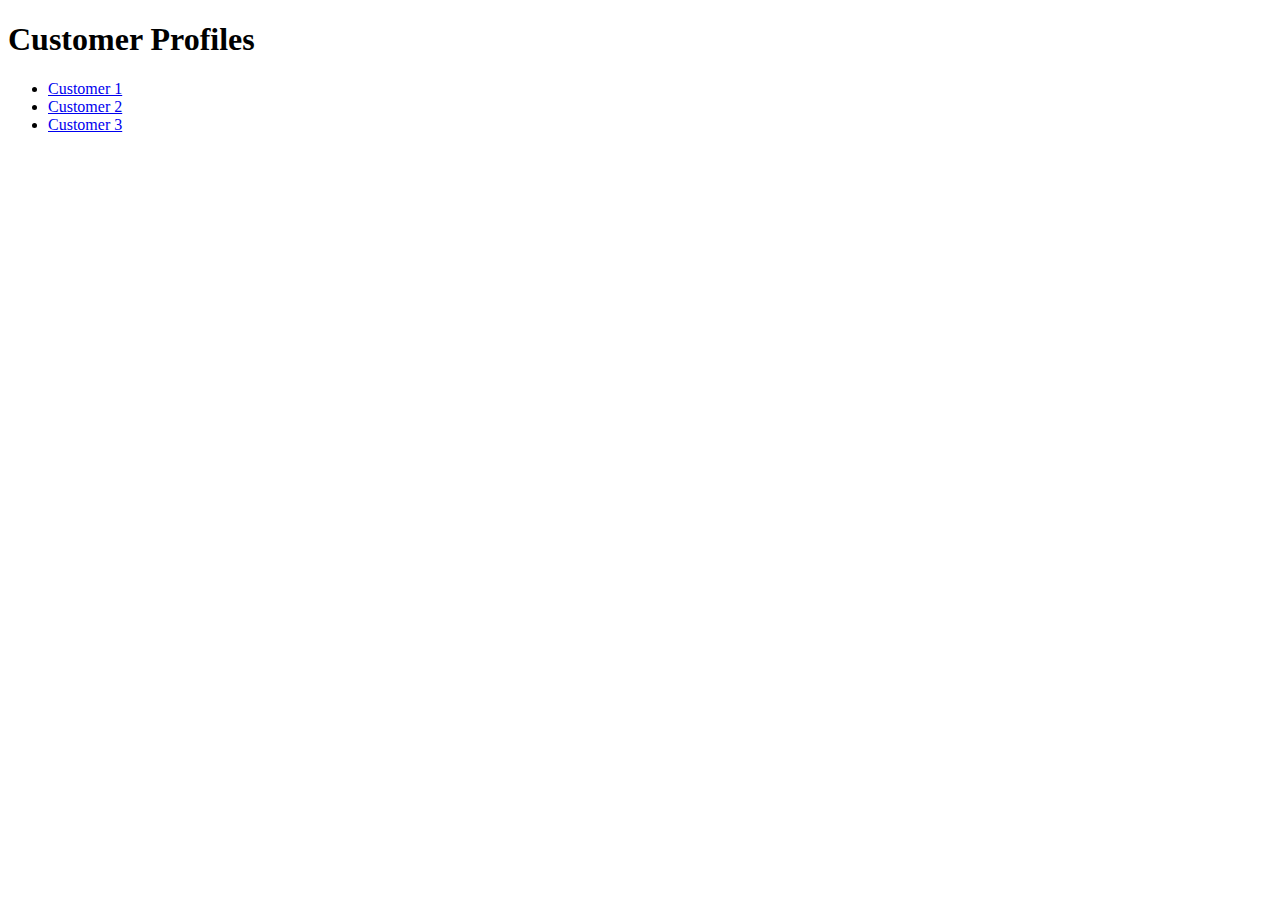
<file: Web01/index.html>
<!DOCTYPE html>
<html>
<head>
    <title>Caesar Shop</title>
</head>
<body>
    <h1>Customer Profiles</h1>
    <ul>
        <li><a href="profile.php?name=Customer1">Customer 1</a></li>
        <li><a href="profile.php?name=Customer2">Customer 2</a></li>
        <li><a href="profile.php?name=Customer3">Customer 3</a></li>
    </ul>
</body>
</html>
</file>
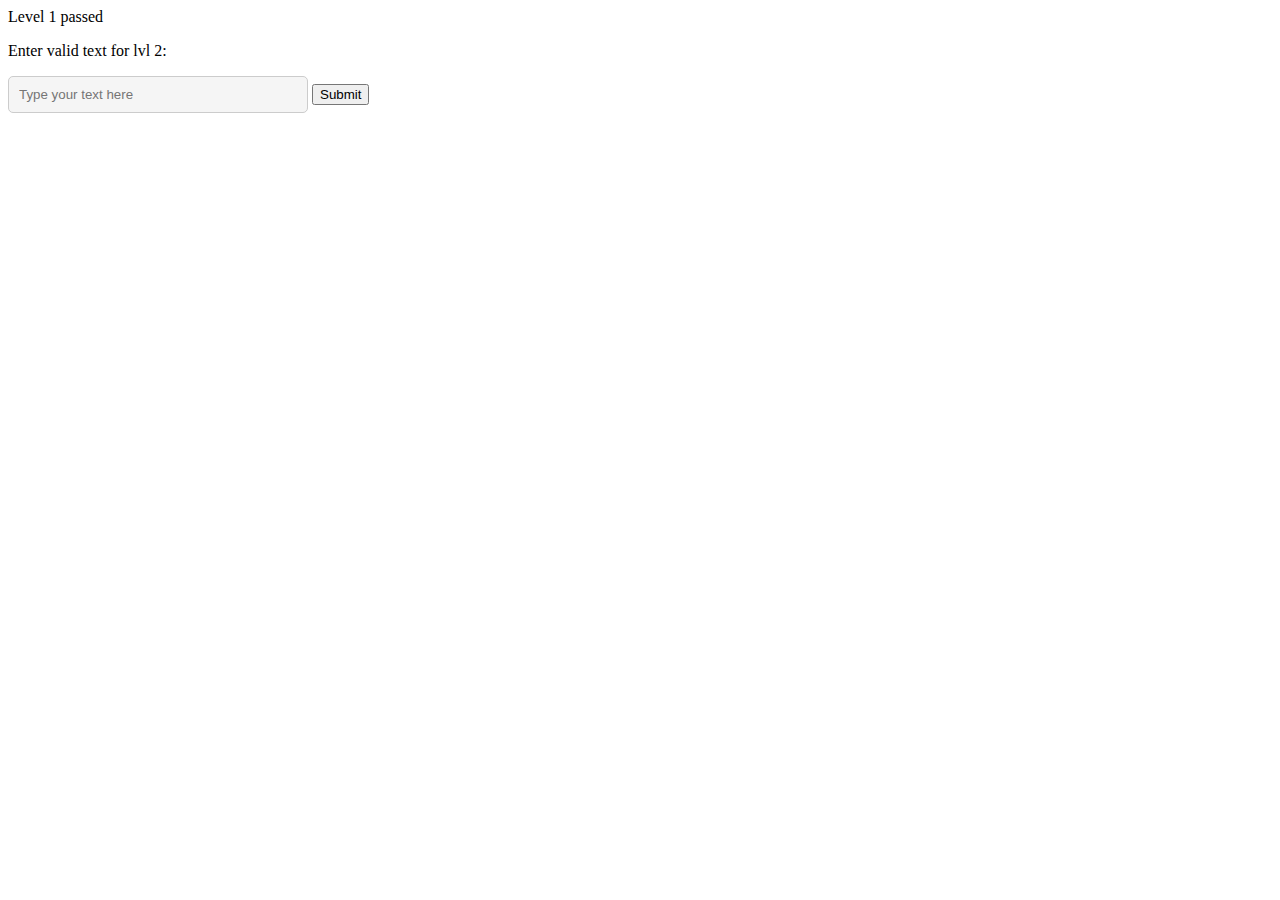
<file: Web02/verify.html>
<head>
     <link rel="stylesheet" type="text/css" href="style.css">
    <title></title>
</head>
<body>
   <p>Level 1 passed</p>
    <p>Enter valid text for lvl 2:</p>
    <input type="text" id="textInput" placeholder="Type your text here">
    <button onclick="validateAndRedirect()">Submit</button>

    <script>
        function validateAndRedirect() {
            var inputValue = document.getElementById("textInput").value;

           
            window.location.href = 'validate.php?input=' + inputValue;
        }
    </script>
</body>
</html>
</file>
<file: Web02/style.css>
name{
    background-color: #3498db; 
    color: #e74c3c;
    font-size: 24px; 
    padding: 20px; 
    border: 2px solid #2ecc71; 
    border-radius: 10px; 
    text-align: center; 
    box-shadow: 5px 5px 10px rgba(0, 0, 0, 0.2); 
    transform: rotate(10deg);
    transition: all 0.3s ease-in-out; 
}

/*css for verify.html */
input[type="text"] {
    width: 300px;
    padding: 10px;
    border: 1px solid #ccc;
    border-radius: 5px;
    background-color: #f5f5f5;
    color: #333;
}


body{
border:5px red;
border-radius:12px;
}

h3{
text-align:center;
}

/*Hint:
p.....F!?
*/
</file>
